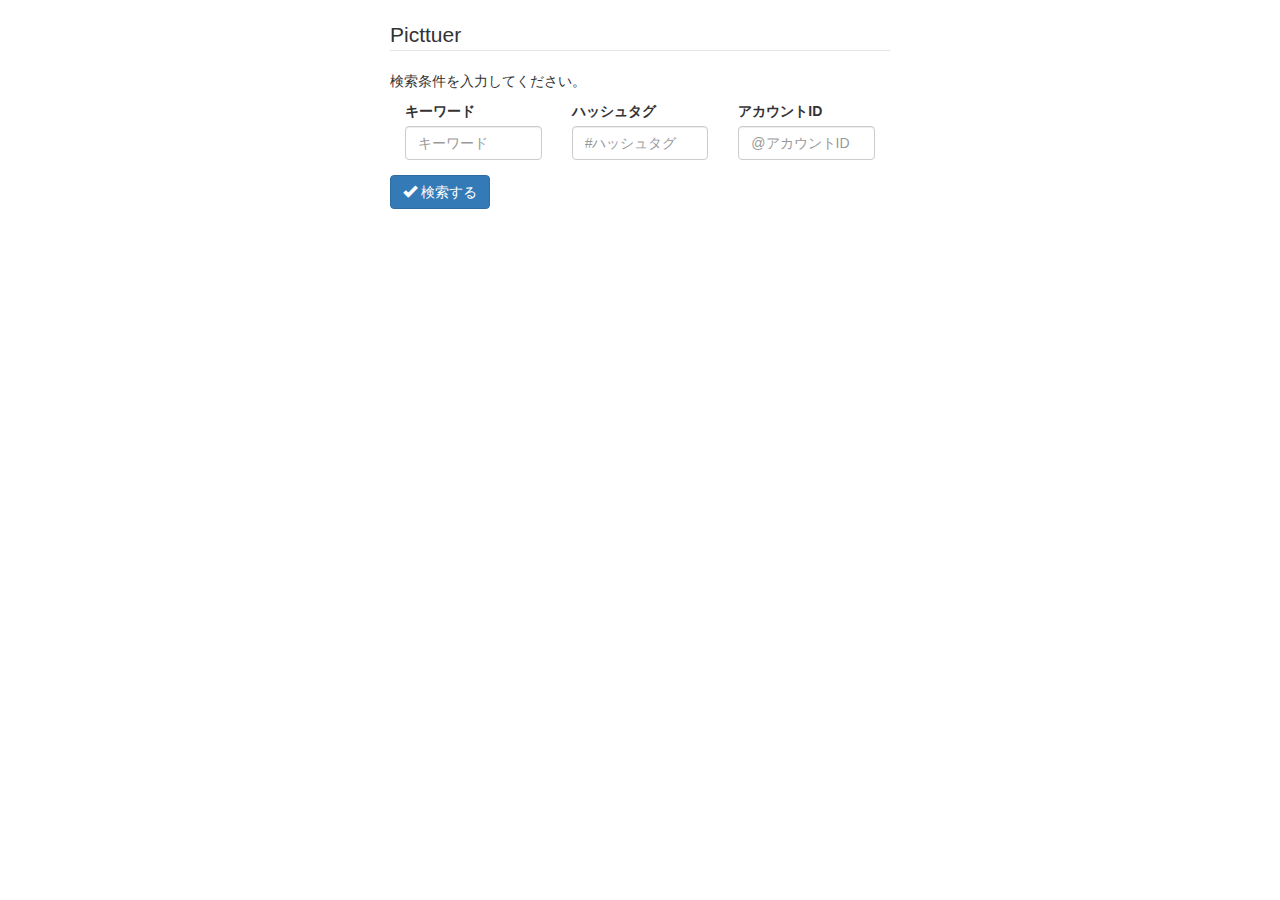
<file: index.html>
<!DOCTYPE html>
<html>
  <head>
    <meta charset="utf-8">
    <meta http-equiv="X-UA-Compatible" content="IE=edge">
    <meta name="viewport" content="width=device-width, initial-scale=1">
    <title>Picttuer</title>
    <link rel="icon" href="./icon.png">
    <link rel="stylesheet" href="https://maxcdn.bootstrapcdn.com/bootstrap/3.3.7/css/bootstrap.min.css">
    <link rel="stylesheet" href="style.css">
    <script src="https://code.jquery.com/jquery-3.1.1.min.js"></script>
    <script src="https://maxcdn.bootstrapcdn.com/bootstrap/3.3.7/js/bootstrap.min.js"></script>
    <script src="main.js"></script>
  </head>
  <body>
    <div class="container">
      <form class="center-block">
        <fieldset>
          <legend>Picttuer</legend>
          <p>検索条件を入力してください。</p>
          <div class="col-xs-12 col-sm-4 col-md-4">
            <div class="form-group">
              <label for="keyword">
                キーワード
              </label>
              <input type="text" id="keyword" class="form-control" placeholder="キーワード" />
            </div>
          </div>

          <div class="col-xs-12 col-sm-4 col-md-4">
            <div class="form-group">
              <label for="hashtag">
                ハッシュタグ
              </label>
              <input type="text" id="hashtag" class="form-control" placeholder="#ハッシュタグ" />
            </div>
          </div>

          <div class="col-xs-12 col-sm-4 col-md-4">
            <div class="form-group">
              <label for="accountId">
                アカウントID
              </label>
              <input type="text" id="accountId" class="form-control" placeholder="@アカウントID" />
            </div>
          </div>

          <!--
          <div class="checkbox">
            <label>
              <input type="checkbox" id="agreement" value="true" />
              同意する
            </label>
          </div>
         -->

          <button type="submit" class="btn btn-primary" id="submit" onclick="location.href='http://localhost/Picttuer/test.html'">
          <!--<button type="submit" class="btn btn-primary" id="submit">-->
            <span class="glyphicon glyphicon-ok" aria-hidden="true"></span>
            検索する
          </button>
        </fieldset>
      </form>
    </div>
  </body>
</html>
</file>
<file: style.css>
body {
  padding: 20px;
}

form {
  max-width: 500px;
}

table {
  margin-top: 40px;
}
</file>
